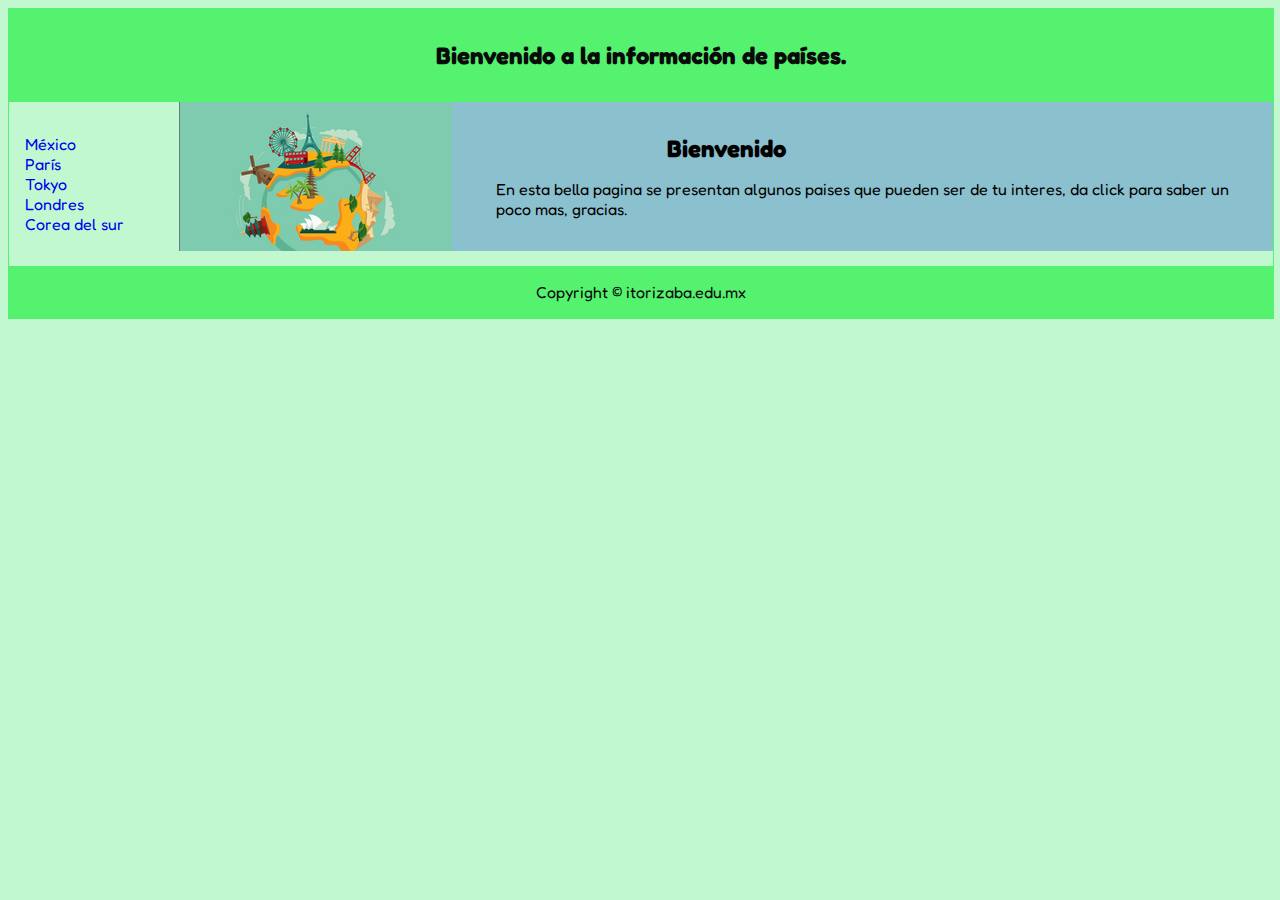
<file: index.html>
<!DOCTYPE html>
<html>
<head>
  <meta charset="utf-8">
  <meta name="description" content="Blog PQG">
  <meta name="keywords" content="México,Tokyo,Londres,Paris">  
  <meta name="viewport" content="width=device-width, initial-scale=1.0">
  <link rel="stylesheet"  type="text/css" href="css/estiloPais.css">
  <title>Inicio</title>
  </head>
  <body style="background-color: #C1F8CF">
    <div class="contenedor">
    <header>
       <h1>Bienvenido a la informaci&oacute;n de pa&iacute;ses.</h1>
    </header>
    
    <nav>
      <ul>
        <li><a href="Mexico.html">M&eacute;xico</a></li>
        <li><a href="Paris.html">Par&iacute;s</a></li>
        <li><a href="Tokyo.html">Tokyo</a></li>
        <li><a href="Londres.html">Londres</a></li>
        <li><a href="Corea.html">Corea del sur</a></li>
       </ul>
    
      </nav>
      <section>
    
          <article class="banderas">
          <h1> <span id="index"> Bienvenido </span></h1>
          <p>En esta bella pagina se presentan algunos paises que pueden 
            ser de tu interes, da click para saber un poco mas, gracias. 
          </p>
          </article>
    
        </section>
      <footer>Copyright &copy; itorizaba.edu.mx</footer>
    
    </div>
    
    </body>
    </html>
</file>
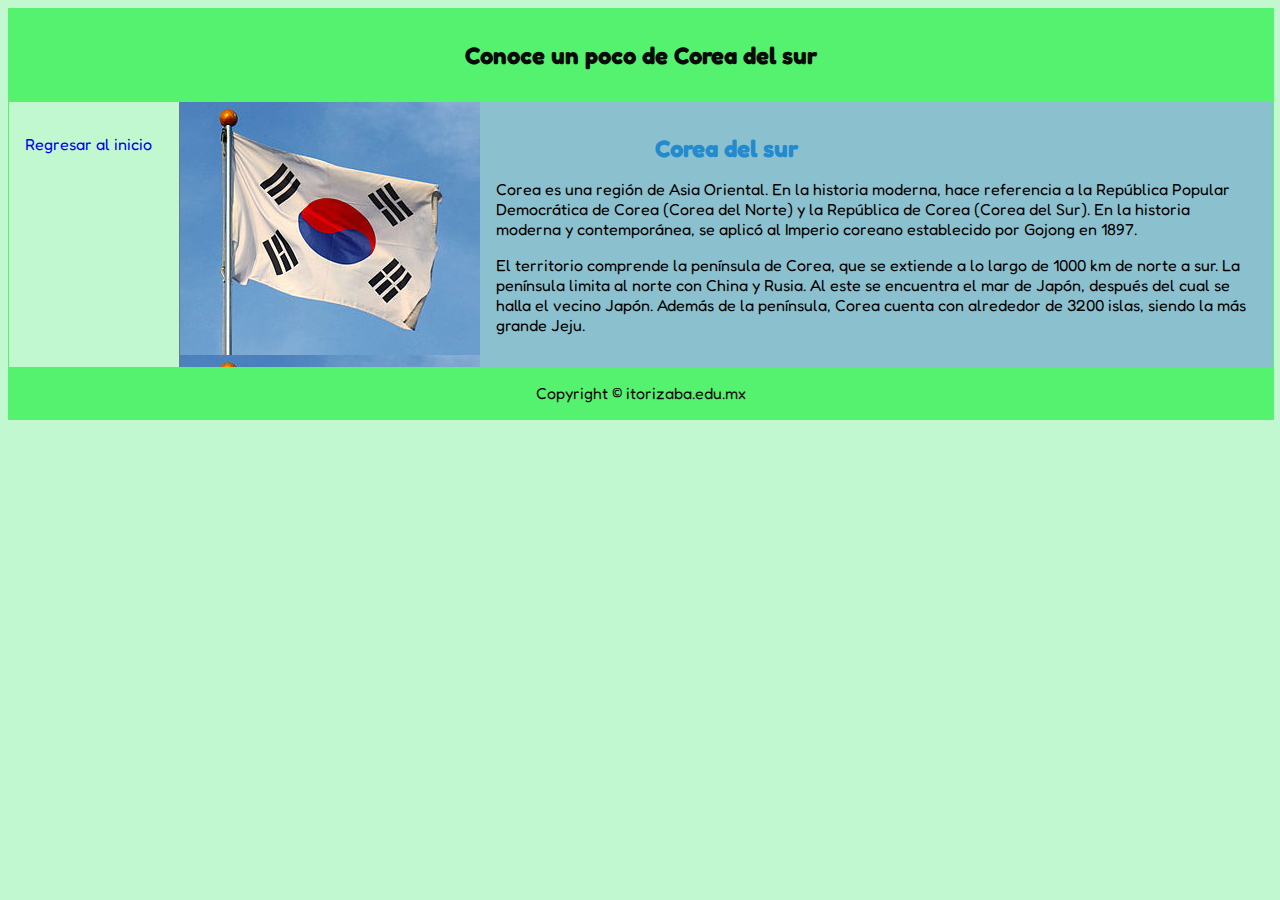
<file: Corea.html>
<!DOCTYPE html>
<html>
<head>
  <meta charset="utf-8">
  <meta name="description" content="Blog PQG">
  <meta name="keywords" content="México,Tokyo,Londres,Paris,Corea">
    <!-- Cuidado con el tiempo de recarga
    <meta http‐equiv="refresh" content="20;URL=./1DivSemanticaEstilos.htm" >
    -->
  <meta name="viewport" content="width=device-width, initial-scale=1.0">
  <link rel="stylesheet"  type="text/css" href="css/estiloPais.css">
  <title>Corea del sur</title>
  </head>

<body style="background-color: #C1F8CF">
<div class="contenedor">
<header>
   <h1>Conoce un poco de Corea del sur </h1>
</header>

<nav>
  <ul>
    <li><a href="index.html">Regresar al inicio</a></li>
   </ul>

  </nav>
  <section>
  	<article class="banderaCorea">
  	   <h1> <span id="corea">Corea del sur</span></h1>

         <p>Corea es una regi&oacute;n de Asia Oriental. En la historia moderna, hace referencia a la Rep&uacute;blica Popular Democr&aacute;tica de Corea (Corea del Norte) y la Rep&uacute;blica de Corea (Corea del Sur). En la historia moderna y contempor&aacute;nea, se aplic&oacute; al Imperio coreano establecido por Gojong en 1897. </p>
    	   <p>El territorio comprende la pen&iacute;nsula de Corea, que se extiende a lo largo de 1000 km de norte a sur. La pen&iacute;nsula limita al norte con China y Rusia. Al este se encuentra el mar de Jap&oacute;n, despu&eacute;s del cual se halla el vecino Jap&oacute;n. Adem&aacute;s de la pen&iacute;nsula, Corea cuenta con alrededor de 3200 islas, siendo la m&aacute;s grande Jeju.</p>

      </article>

    </section>
  <footer>Copyright &copy; itorizaba.edu.mx</footer>

</div>

</body>
</html>
</file>
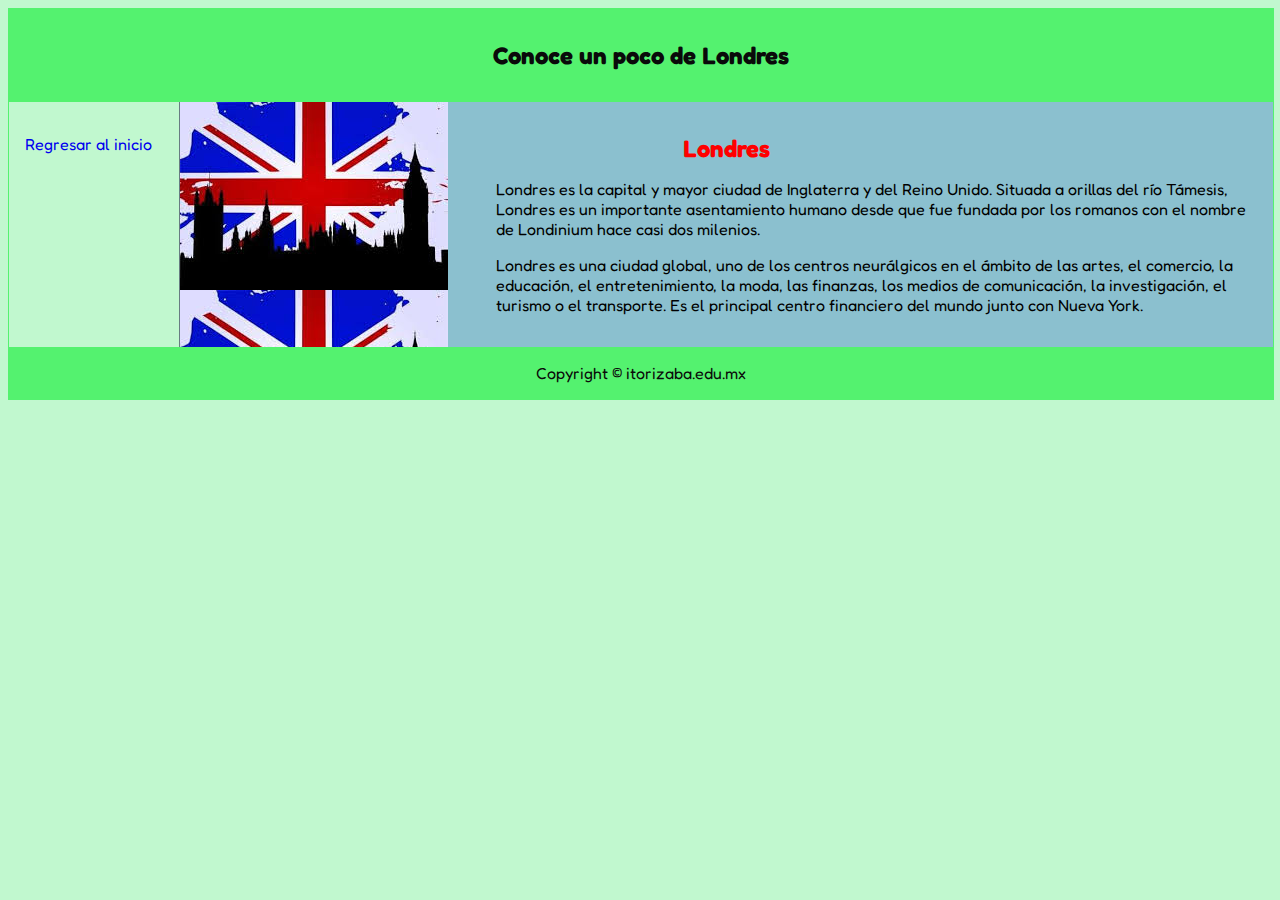
<file: Londres.html>
﻿<!DOCTYPE html>
<html>
<head>
  <meta charset="utf-8">
  <meta name="description" content="Blog PQG">
  <meta name="keywords" content="México,Tokyo,Londres,Paris">
    <!-- Cuidado con el tiempo de recarga
    <meta http‐equiv="refresh" content="20;URL=./1DivSemanticaEstilos.htm" >
    -->
  <meta name="viewport" content="width=device-width, initial-scale=1.0">
  <link rel="stylesheet"  type="text/css" href="css/estiloPais.css">
  <title>Londres</title>
</head>
<body style="background-color: #C1F8CF">
<div class="contenedor">

<header>
   <h1>Conoce un poco de Londres</h1>
</header>

<nav>
  <ul>
    <li><a href="index.html">Regresar al inicio</a></li>
    
   </ul>
  </nav>
  <section>
  	   <article class="banderaLon">
  	   <h1> <span id="londres">Londres</span></h1>
  	   <p>Londres es la capital y mayor ciudad de Inglaterra y del Reino Unido.​ Situada a orillas del r&iacute;o T&aacute;mesis, Londres es un importante asentamiento humano desde que fue fundada por los romanos con el nombre de Londinium hace casi dos milenios.</p>
    	 <p>Londres es una ciudad global, uno de los centros neur&aacute;lgicos en el &aacute;mbito de las artes, el comercio, la educaci&oacute;n, el entretenimiento, la moda, las finanzas, los medios de comunicaci&oacute;n, la investigaci&oacute;n, el turismo o el transporte.​ Es el principal centro financiero del mundo junto con Nueva York.</p>
        </article>
  </section>
  <footer>Copyright &copy; itorizaba.edu.mx</footer>

</div>

</body>
</html>
</file>
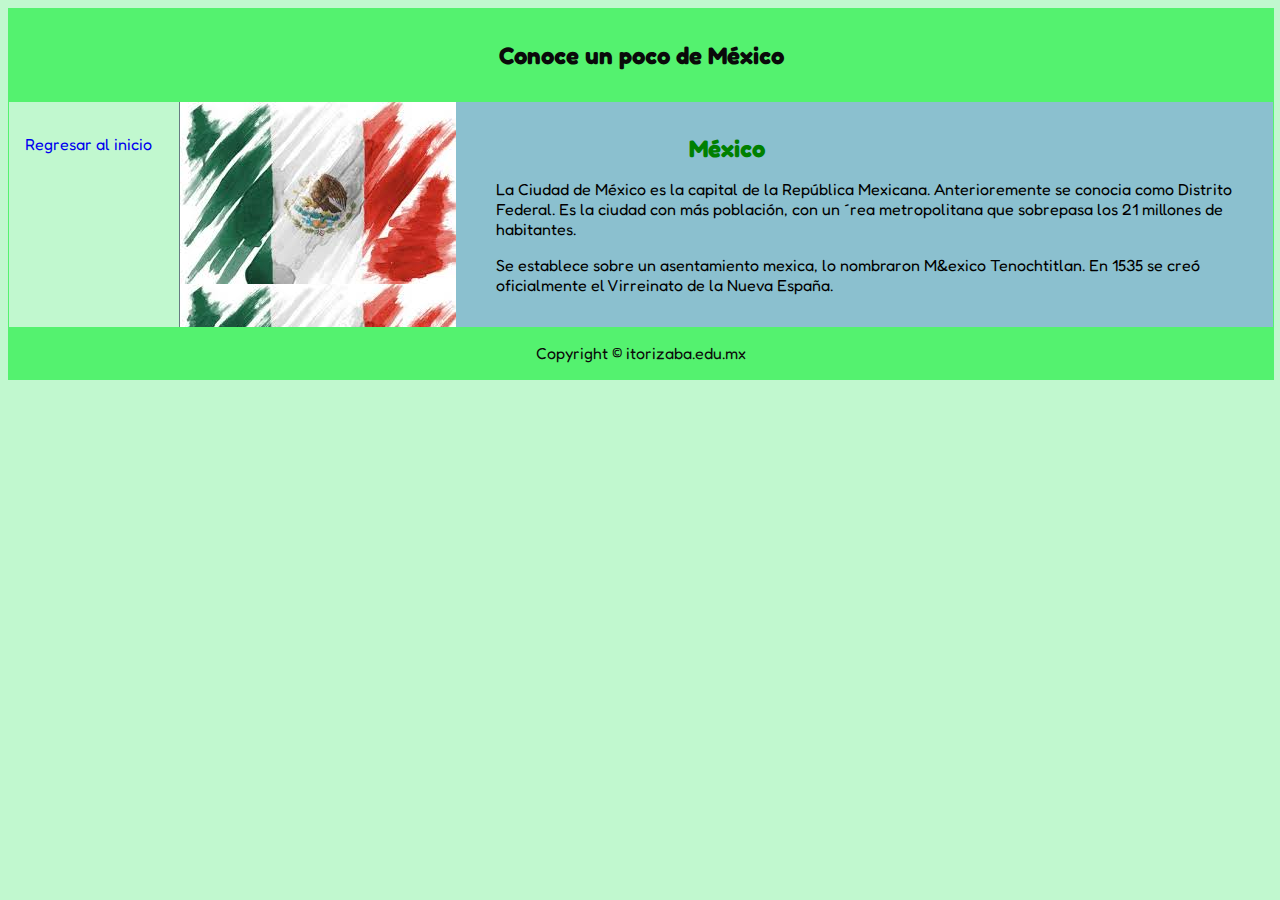
<file: Mexico.html>
﻿<!DOCTYPE html>
<html>
<head>
  <meta charset="utf-8">
  <meta name="description" content="Blog PQG">
  <meta name="keywords" content="México,Tokyo,Londres,Paris">
    <!-- Cuidado con el tiempo de recarga
    <meta http‐equiv="refresh" content="20;URL=./1DivSemanticaEstilos.htm" >
    -->
  <meta name="viewport" content="width=device-width, initial-scale=1.0">
  <link rel="stylesheet"  type="text/css" href="css/estiloPais.css">
  <title>M&eacute;xico</title>
  </head>

<body style="background-color: #C1F8CF">
<div class="contenedor">
<header>
   <h1>Conoce un poco de M&eacute;xico </h1>
</header>

<nav>
  <ul>
    <li><a href="index.html">Regresar al inicio</a></li>
   </ul>

  </nav>
  <section>

  	<article class="banderaMex">
  	   <h1> <span id="mexico">M&eacute;xico</span></h1>

         <p>La Ciudad de M&eacute;xico es la capital de la Rep&uacute;blica Mexicana. Anterioremente se conocia como Distrito Federal. Es la ciudad con m&aacutes poblaci&oacute;n, con un &acute;rea metropolitana que sobrepasa los 21 millones de habitantes.</p>
    	   <p>Se establece sobre un asentamiento mexica, lo nombraron M&exico Tenochtitlan. En 1535 se cre&oacute; oficialmente el Virreinato de la Nueva España.</p>

      </article>

    </section>
  <footer>Copyright &copy; itorizaba.edu.mx</footer>

</div>

</body>
</html>
</file>
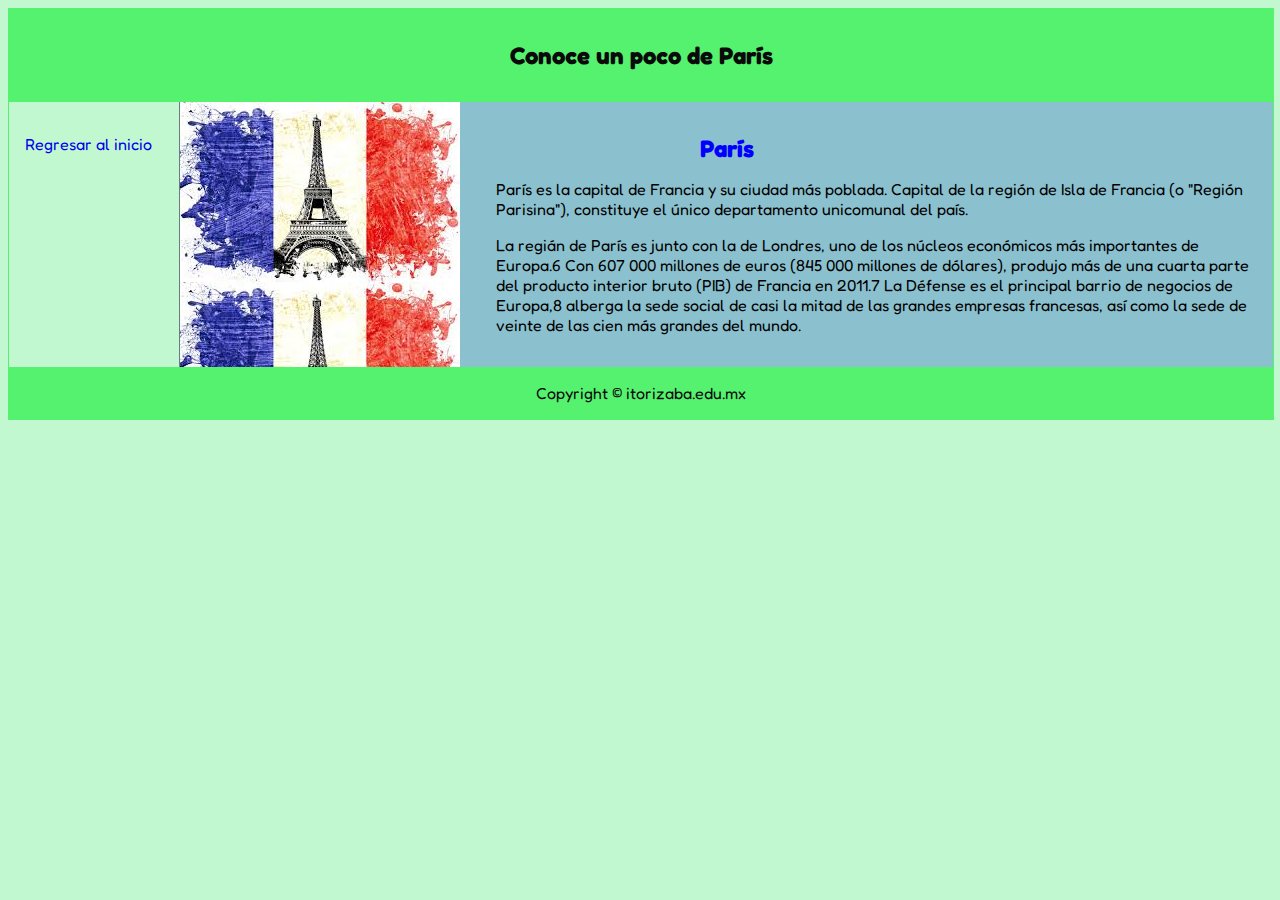
<file: Paris.html>
﻿<!DOCTYPE html>
<html>
<head>
  <meta charset="utf-8">
  <meta name="description" content="Blog PQG">
  <meta name="keywords" content="México,Tokyo,Londres,Paris">
    <!-- Cuidado con el tiempo de recarga
    <meta http‐equiv="refresh" content="20;URL=./1DivSemanticaEstilos.htm" >
    -->
  <meta name="viewport" content="width=device-width, initial-scale=1.0">
  <link rel="stylesheet"  type="text/css" href="css/estiloPais.css">
  <title>Par&iacute;s</title>
</head>


<body style="background-color: #C1F8CF">

<div class="contenedor">

<header>
   <h1>Conoce un poco de Par&iacute;s</h1>
</header>

<nav>
  <ul>
    <li><a href="index.html">Regresar al inicio</a></li>
   </ul>
  </nav>
  <section>
  	<article class="banderaPar">
  	   <h1> <span id="paris">Par&iacute;s</span></h1>
  	   <p>Par&iacute;s es la capital de Francia y su ciudad m&aacute;s poblada. Capital de la regi&oacute;n de Isla de Francia (o "Regi&oacute;n Parisina"), constituye el &uacute;nico departamento unicomunal del pa&iacute;s.</p>
    	 <p>La regi&aacute;n de Par&iacute;s es junto con la de Londres, uno de los n&uacute;cleos econ&oacute;micos m&aacute;s importantes de Europa.6​ Con 607 000 millones de euros (845 000 millones de d&oacute;lares), produjo m&aacute;s de una cuarta parte del producto 
         interior bruto (PIB) de Francia en 2011.7​ La D&eacute;fense es el principal barrio de negocios de Europa,8​ alberga la sede social de casi la mitad de las grandes empresas francesas, as&iacute; como la sede de veinte de las cien m&aacute;s grandes del mundo.</p>
        </article>
  </section>
  <footer>Copyright &copy; itorizaba.edu.mx</footer>

</div>

</body>
</html>
</file>
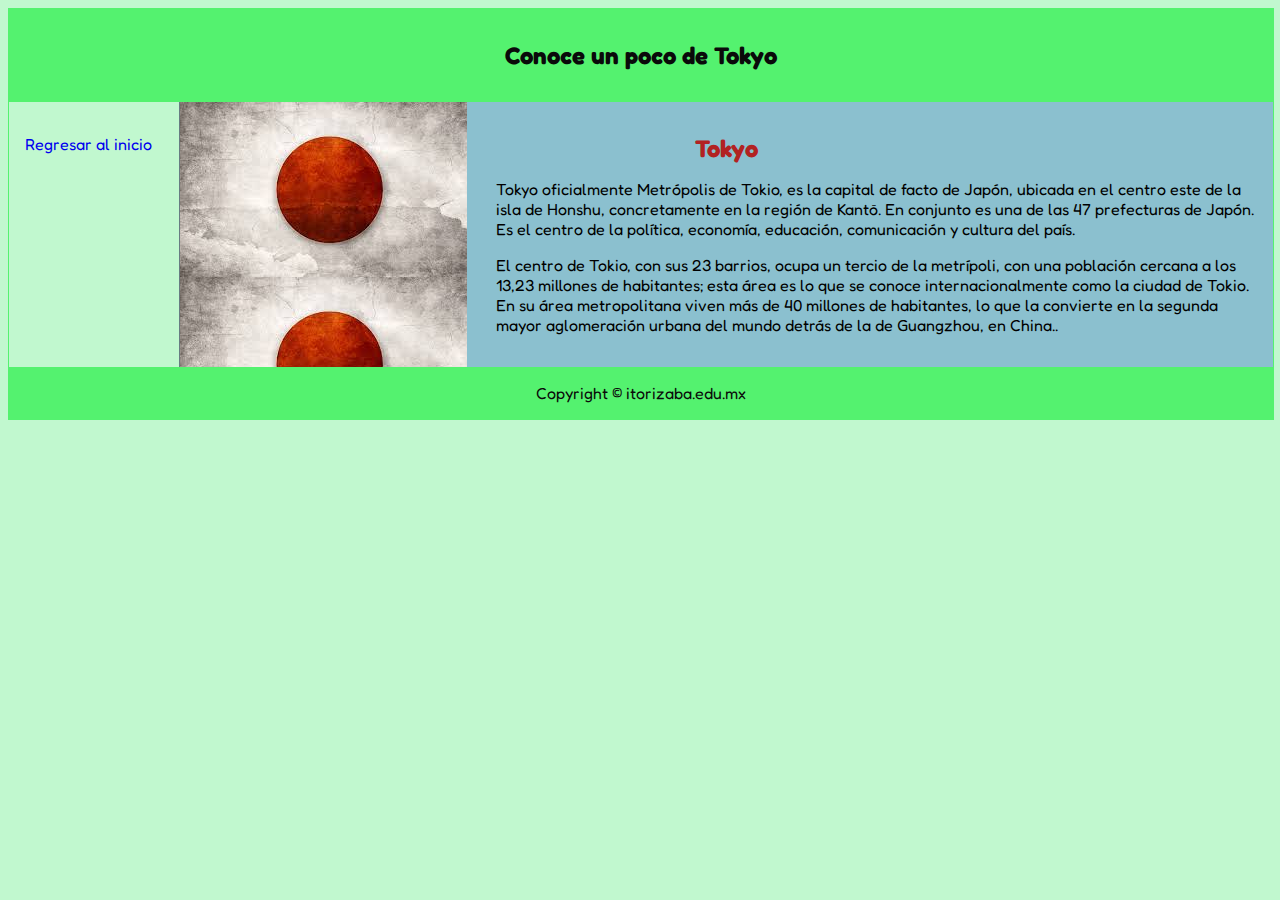
<file: Tokyo.html>
﻿<!DOCTYPE html>
<html>
<head>
  <meta charset="utf-8">
  <meta name="description" content="Blog PQG">
  <meta name="keywords" content="México,Tokyo,Londres,Paris">
    <!-- Cuidado con el tiempo de recarga
    <meta http‐equiv="refresh" content="20;URL=./1DivSemanticaEstilos.htm" >
    -->
  <meta name="viewport" content="width=device-width, initial-scale=1.0">
  <link rel="stylesheet"  type="text/css" href="css/estiloPais.css">
  <title>Tokyo</title>
  </head>


<body style="background-color: #C1F8CF">

<div class="contenedor">

<header>
   <h1>Conoce un poco de Tokyo</h1>
</header>

<nav>
  <ul>
    <li><a href="index.html">Regresar al inicio</a></li>
   </ul>
  </nav>
  <section>
  	<article class="banderaTok">
  	   <h1 > <span id="tokyo">Tokyo</span></h1>
  	   <p>Tokyo oficialmente Metr&oacute;polis de Tokio, es la capital de facto de Jap&oacute;n, ubicada en el centro este de la isla de Honshu, concretamente en la regi&oacute;n de Kantō. En conjunto es una de las 47 prefecturas de Jap&oacute;n. Es el centro de la pol&iacute;tica, econom&iacute;a, educaci&oacute;n, comunicaci&oacute;n y cultura del pa&iacute;s.</p>
    	 <p>El centro de Tokio, con sus 23 barrios, ocupa un tercio de la metr&iacute;poli, con una poblaci&oacute;n cercana a los 13,23 millones de habitantes; esta &aacute;rea es lo que se conoce internacionalmente como la ciudad de Tokio. En su &aacute;rea metropolitana viven m&aacute;s de 40 millones de habitantes, lo que la convierte en la segunda mayor aglomeraci&oacute;n urbana del mundo detr&aacute;s de la de Guangzhou, en China..</p>
      </article>
  </section>
  <footer>Copyright &copy; itorizaba.edu.mx</footer>

</div>

</body>
</html>
</file>
<file: css/estiloPais.css>
@import url('https://fonts.googleapis.com/css2?family=Fredoka&display=swap');

div.contenedor{
    width: 100%;
    border: 1px solid rgb(51, 240,82, 0.767);
}
body{
  font-family: 'Fredoka', sans-serif;
}
header, footer {
    padding: 1em;
    color: rgb(10, 10, 10);
    background-color: rgba(51, 240, 82, 0.767);
    clear: left;
    text-align: center;
}

nav {
    float: left;
    max-width: 250px;
    margin: 0;
    padding: 1em;

}

nav ul {
    list-style-type: none; /* elimina viñeta*/
    padding: 0;
}

nav ul a {
    text-decoration:none;

}

a.active {
    color: red;
}

article {
    margin-left: 170px;
    border-left: 1px solid rgba(83, 81, 81, 0.616);
    padding: 1em;
    overflow: hidden;
    background-color: #588bce83;
    background-repeat:repeat-y; /*no-repeat;*/
    /*background-size:300px 180px;*/
}

p{
  margin-left: 300px;
}

h1{
  text-align:center;
  font-size: 150%;
}



#mexico{
  color:green;
}

#londres{
  color:red;
}

#paris{
  color:blue;
}

#tokyo{
  color:FireBrick;
}
#corea{
  color:rgb(36, 138, 206);
}

.banderaMex{
  background-image: url("../img/mexico.jpg");
  }
.banderaLon{
  background-image: url("../img/londres.jpg");
}
.banderaPar{
  background-image: url("../img/paris.jpg");
}
.banderaTok{
  background-image: url("../img/tokyo.jpg");
}
.banderaCorea{
  background-image: url("../img/corea1.jpg");
 
}
.banderas{
  background-image: url("../img/mundo3.jpeg");
}
</file>
